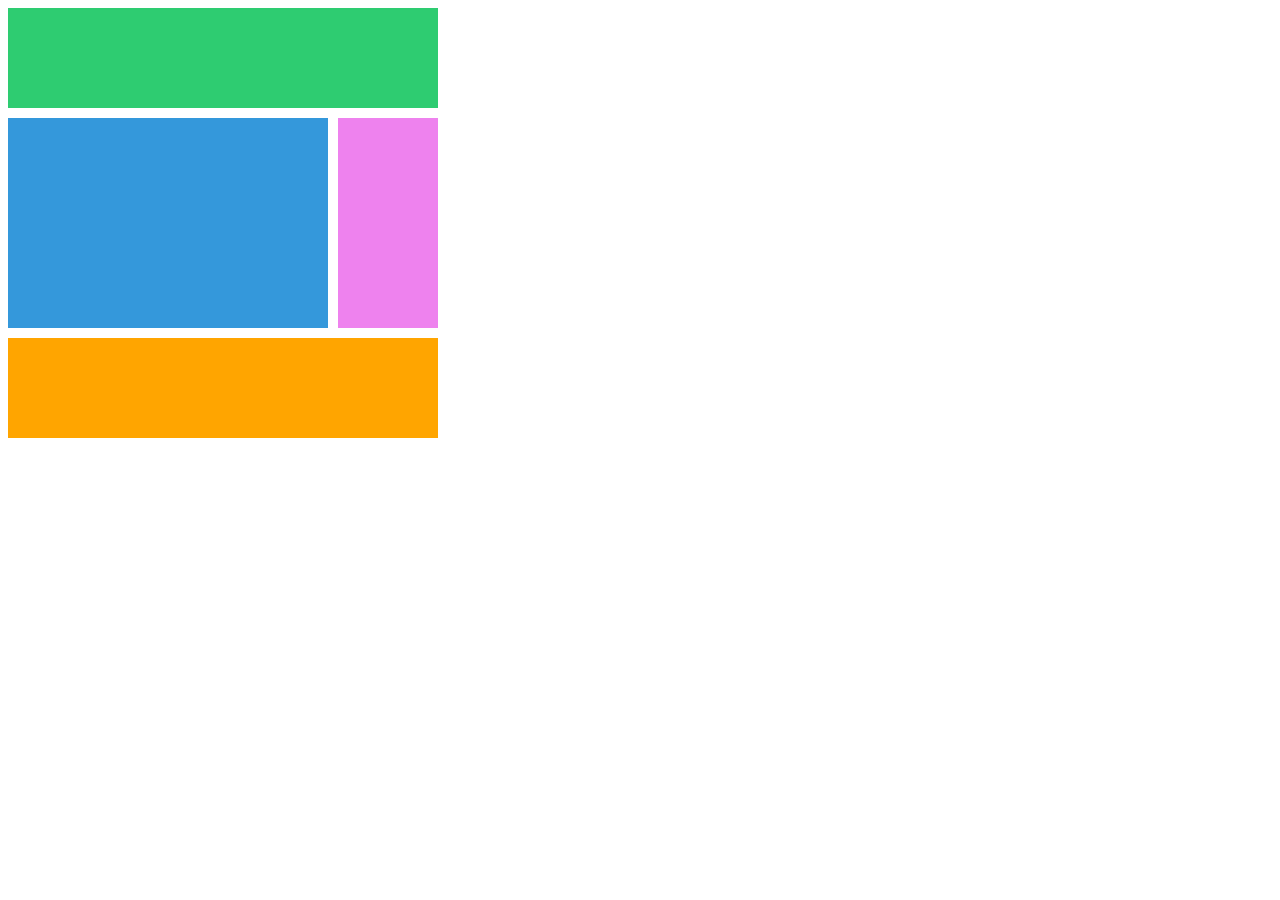
<file: index.html>
<!DOCTYPE html>
<html lang="en">
<head>
    <meta charset="UTF-8">
    <meta http-equiv="X-UA-Compatible" content="IE=edge">
    <meta name="viewport" content="width=device-width, initial-scale=1.0">
    <link rel="stylesheet" href="./index.css">
    <title>Grid Test</title>
</head>
<body>
    <div class="parents">
        <div class="header"></div>
        <div class="content"></div>
        <div class="nav"></div>
        <div class="footer"></div>
    </div>
</body>
</html>
</file>
<file: index.css>
.parents {
    display: grid;
    gap: 10px;
    grid-template-columns: repeat(4, 100px);
    grid-template-rows: repeat(4, 100px);
}

.header {
    background-color: #2ecc71;
    grid-column-start: 1;
    grid-column-end: 5;
}

.content {
    background-color: #3498db;
    grid-column-start: 1;
    grid-column-end: 4;
    grid-row-start: 2;
    grid-row-end: 4;
}

.nav {
    background-color: violet;
    grid-row-start: 2;
    grid-row-end: 4;
}

.footer {
    background-color: orange;
    grid-column-start: 1;
    grid-column-end: 5;
}
</file>
